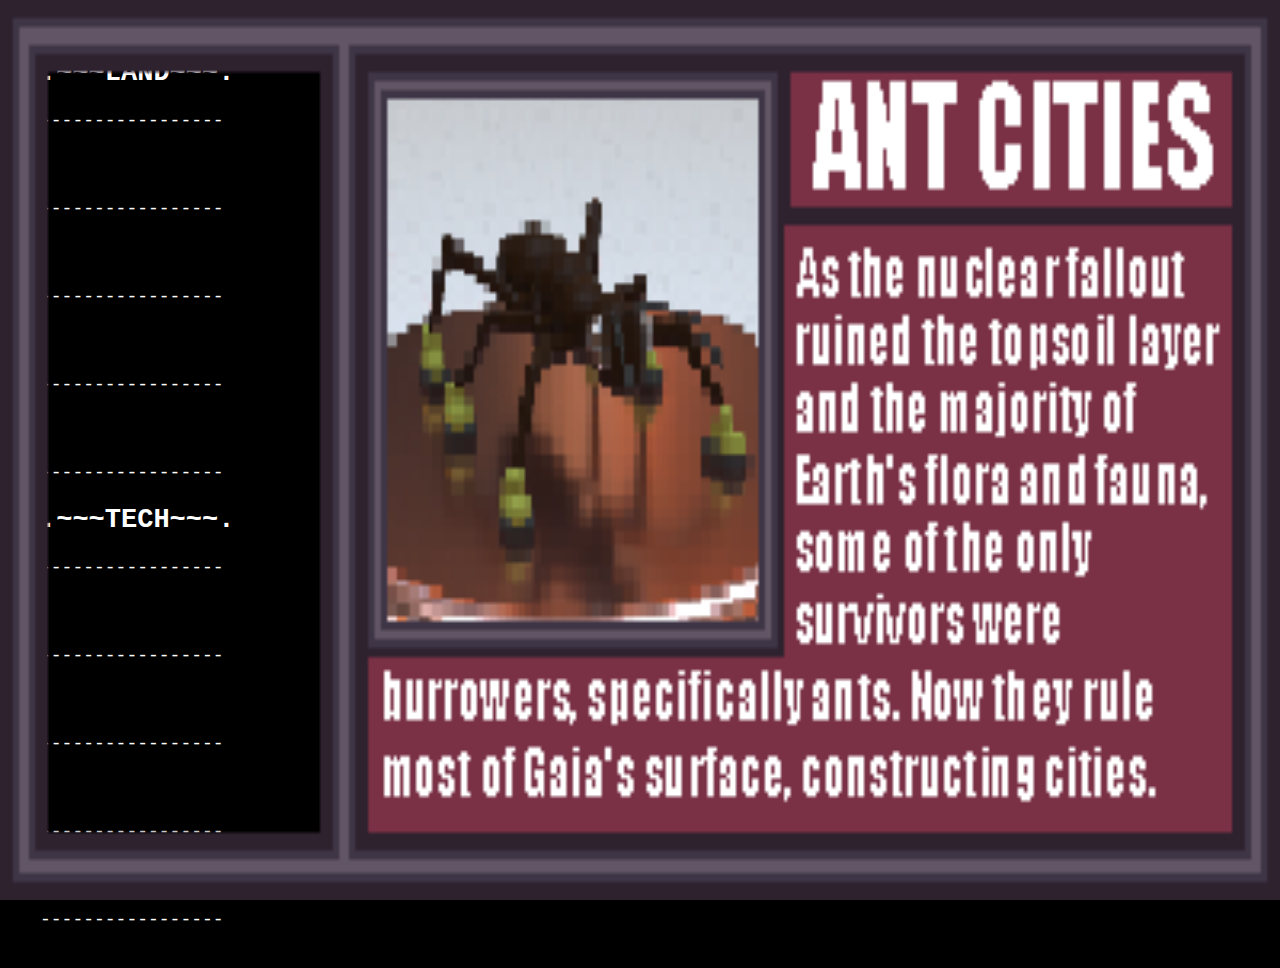
<file: antCity.html>
<!DOCTYPE html>
<html>
  <head>
    <title>Gaia</title>
    <link rel="stylesheet" type="text/css" href="stylesS.css">
  </head>
  
<body>
    <div class="sidebar">
     
      <ul>
        <h2>.~~~LAND~~~.</h2>
        <p>-----------------</p>
        <li><a href="solarField.html">Field Lore I</a></li>
        <p>-----------------</p>
        <li><a href="solarLily.html">Field Lore II</a></li>
        <p>-----------------</p>
        <li><a href="solarSucculent.html">Field Lore III</a></li>
        <p>-----------------</p>
        <li><a href="sproutFrame.html">Field Lore IV</a></li>
        <p>-----------------</p>
        <!-- Add more links as needed -->
      </ul>
      <ul>
        <h2>.~~~TECH~~~.</h2>
        <p>-----------------</p>
        <li><a href="WRM.html">Tech Lore I</a></li>
        <p>-----------------</p>
        <li><a href="WRMModule.html">Tech Lore II</a></li>
        <p>-----------------</p>
        <li><a href="antCity.html">Tech Lore III</a></li>
        <p>-----------------</p>
        <li><a href="antSPYDR.html">Tech Lore IV</a></li>
        <p>-----------------</p>
        <!-- Add more links as needed -->
      </ul>
      
    </div>
  <div class="container">
    <div class="main-content">
      <img src="antCity.png" alt="Main Image">
    </div>
  </div>
</body>
</html>
</file>
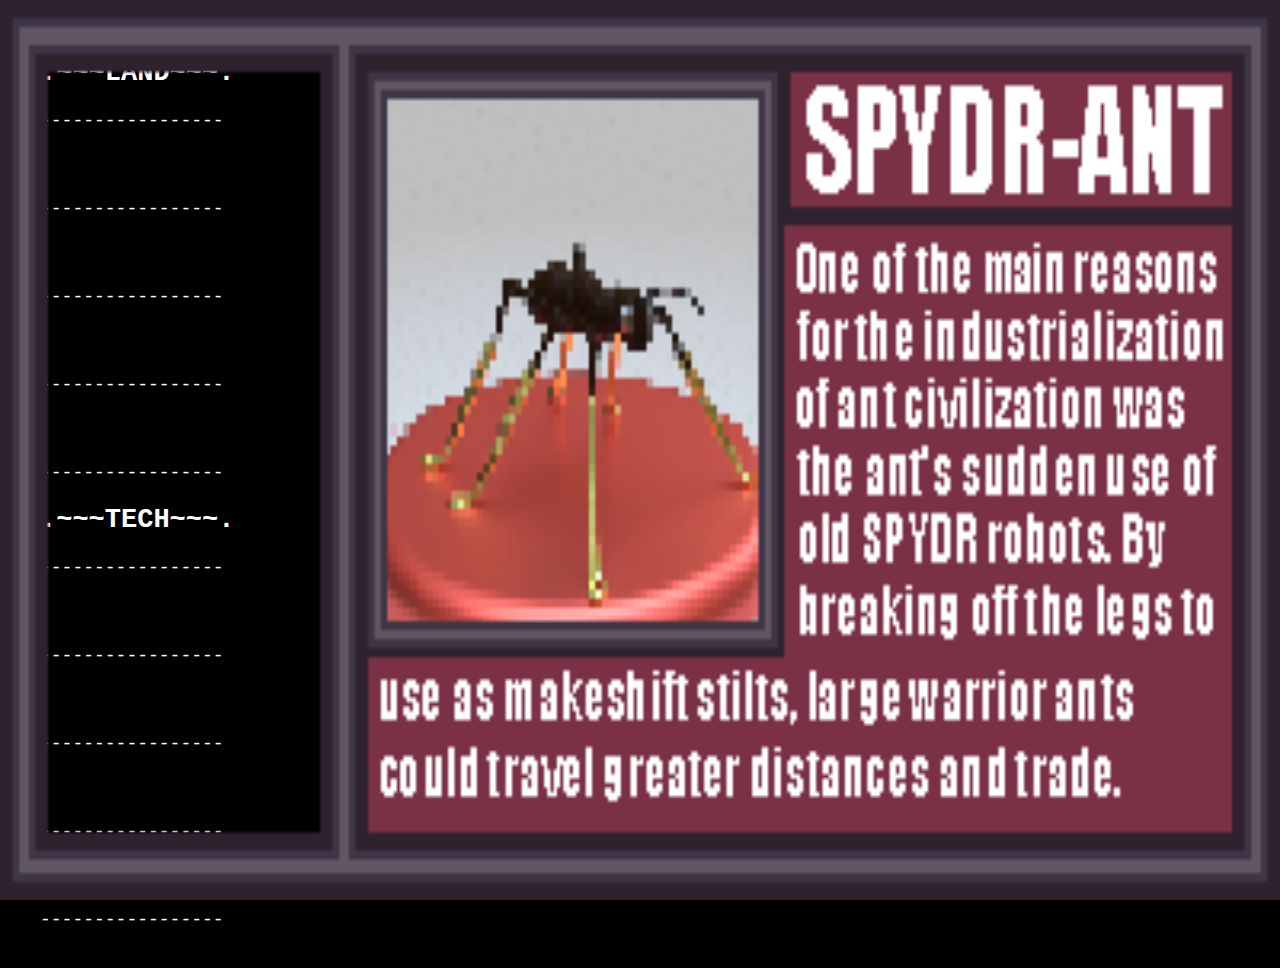
<file: antSPYDR.html>
<!DOCTYPE html>
<html>
  <head>
    <title>Gaia</title>
    <link rel="stylesheet" type="text/css" href="stylesS.css">
  </head>
  
<body>
    <div class="sidebar">
     
      <ul>
        <h2>.~~~LAND~~~.</h2>
        <p>-----------------</p>
        <li><a href="solarField.html">Field Lore I</a></li>
        <p>-----------------</p>
        <li><a href="solarLily.html">Field Lore II</a></li>
        <p>-----------------</p>
        <li><a href="solarSucculent.html">Field Lore III</a></li>
        <p>-----------------</p>
        <li><a href="sproutFrame.html">Field Lore IV</a></li>
        <p>-----------------</p>
        <!-- Add more links as needed -->
      </ul>
      <ul>
        <h2>.~~~TECH~~~.</h2>
        <p>-----------------</p>
        <li><a href="WRM.html">Tech Lore I</a></li>
        <p>-----------------</p>
        <li><a href="WRMModule.html">Tech Lore II</a></li>
        <p>-----------------</p>
        <li><a href="antCity.html">Tech Lore III</a></li>
        <p>-----------------</p>
        <li><a href="antSPYDR.html">Tech Lore IV</a></li>
        <p>-----------------</p>
        <!-- Add more links as needed -->
      </ul>
      
    </div>
  <div class="container">
    <div class="main-content">
      <img src="antSPYDR.png" alt="Main Image">
    </div>
  </div>
</body>
</html>
</file>
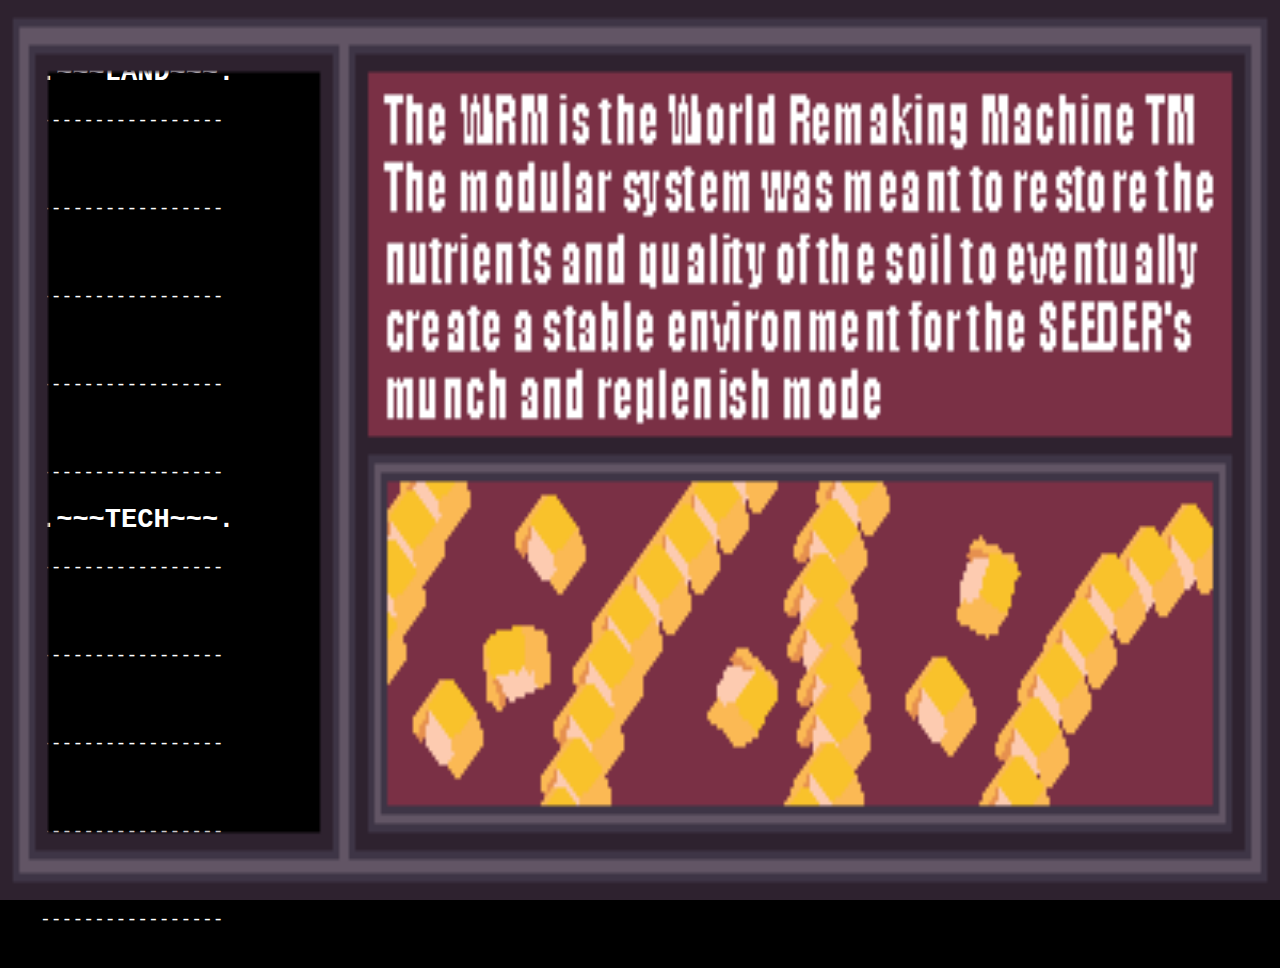
<file: Mulchers.html>
<!DOCTYPE html>
<html>
  <head>
    <title>Gaia</title>
    <link rel="stylesheet" type="text/css" href="stylesS.css">
  </head>
  
<body>
       <div class="sidebar">
     
      <ul>
        <h2>.~~~LAND~~~.</h2>
        <p>-----------------</p>
        <li><a href="sproutFrame.html">Field Lore I</a></li>
        <p>-----------------</p>
        <li><a href="solarLily.html">Field Lore II</a></li>
        <p>-----------------</p>
        <li><a href="#">Field Lore III</a></li>
        <p>-----------------</p>
        <li><a href="#">Field Lore IV</a></li>
        <p>-----------------</p>
        <!-- Add more links as needed -->
      </ul>
      <ul>
        <h2>.~~~TECH~~~.</h2>
        <p>-----------------</p>
        <li><a href="Mulchers.html">Tech Lore I</a></li>
        <p>-----------------</p>
        <li><a href="#">Tech Lore II</a></li>
        <p>-----------------</p>
        <li><a href="#">Tech Lore III</a></li>
        <p>-----------------</p>
        <li><a href="#">Tech Lore IV</a></li>
        <p>-----------------</p>
        <!-- Add more links as needed -->
      </ul>
      
    </div>
    <div class="main-content">
      <img src="Mulchers.png" alt="Main Image">
    </div>
  </div>
</body>
</html>
</file>
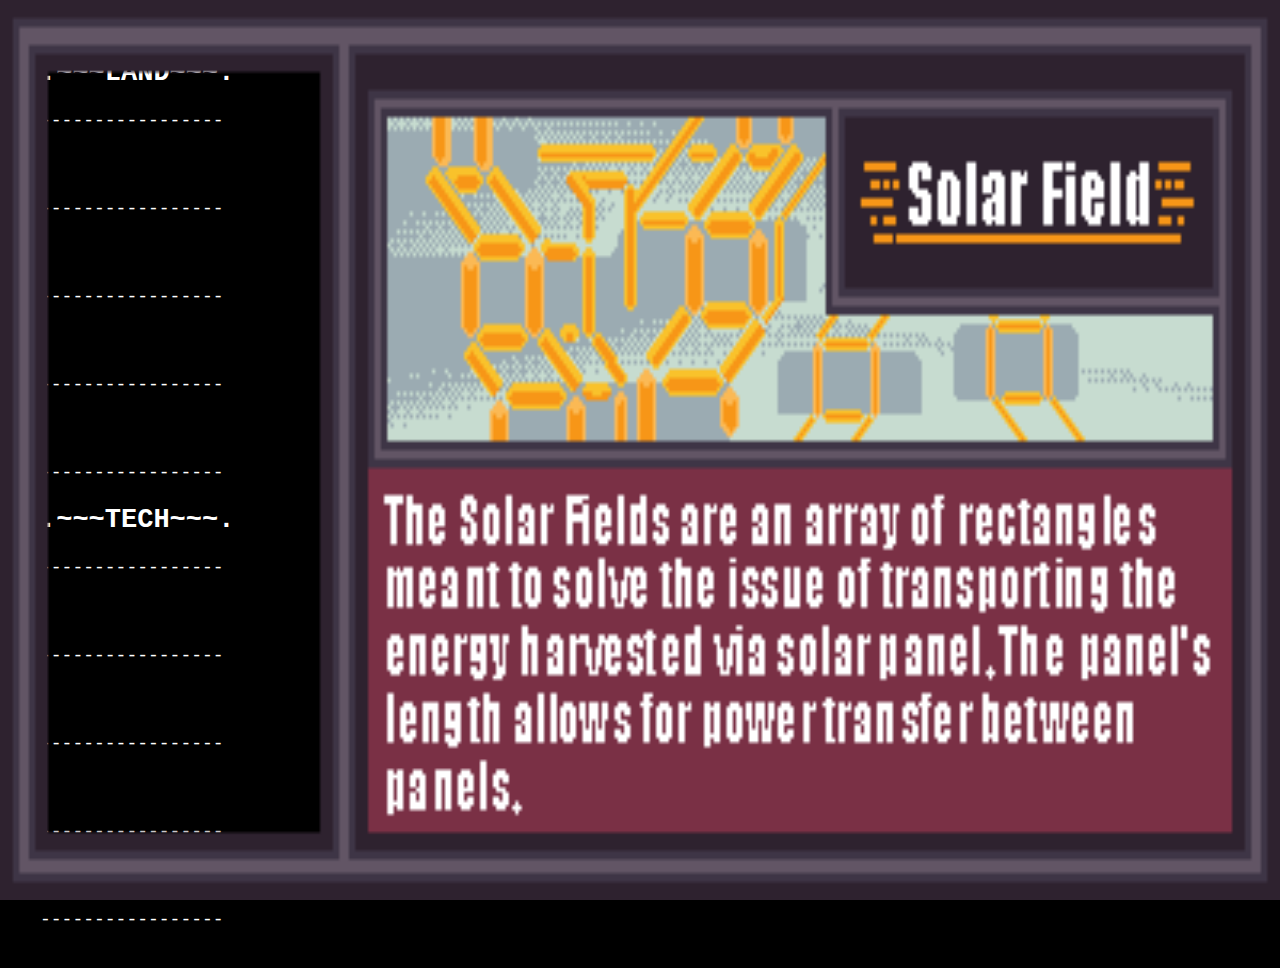
<file: solarField.html>
<!DOCTYPE html>
<html>
  <head>
    <title>Gaia</title>
    <link rel="stylesheet" type="text/css" href="stylesS.css">
  </head>
  
<body>
    <div class="sidebar">
     
      <ul>
        <h2>.~~~LAND~~~.</h2>
        <p>-----------------</p>
        <li><a href="solarField.html">Field Lore I</a></li>
        <p>-----------------</p>
        <li><a href="solarLily.html">Field Lore II</a></li>
        <p>-----------------</p>
        <li><a href="solarSucculent.html">Field Lore III</a></li>
        <p>-----------------</p>
        <li><a href="sproutFrame.html">Field Lore IV</a></li>
        <p>-----------------</p>
        <!-- Add more links as needed -->
      </ul>
      <ul>
        <h2>.~~~TECH~~~.</h2>
        <p>-----------------</p>
        <li><a href="WRM.html">Tech Lore I</a></li>
        <p>-----------------</p>
        <li><a href="WRMModule.html">Tech Lore II</a></li>
        <p>-----------------</p>
        <li><a href="antCity.html">Tech Lore III</a></li>
        <p>-----------------</p>
        <li><a href="antSPYDR.html">Tech Lore IV</a></li>
        <p>-----------------</p>
        <!-- Add more links as needed -->
      </ul>
      
    </div>
  <div class="container">
    <div class="main-content">
      <img src="solarField.png" alt="Main Image">
    </div>
  </div>
</body>
</html>
</file>
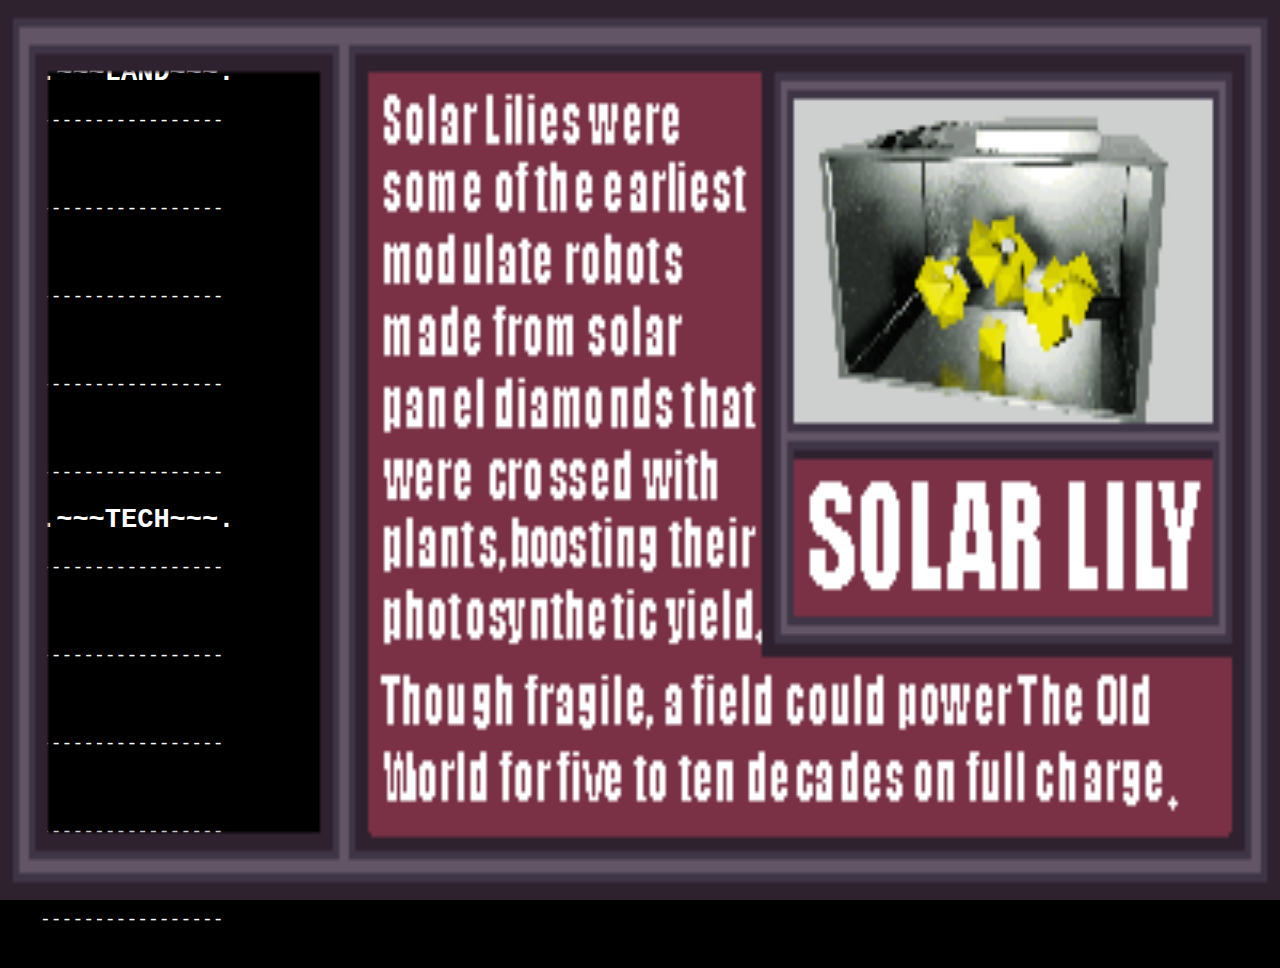
<file: solarLily.html>
<!DOCTYPE html>
<html>
  <head>
    <title>Gaia</title>
    <link rel="stylesheet" type="text/css" href="stylesS.css">
  </head>
  
<body>
    <div class="sidebar">
     
      <ul>
        <h2>.~~~LAND~~~.</h2>
        <p>-----------------</p>
        <li><a href="solarField.html">Field Lore I</a></li>
        <p>-----------------</p>
        <li><a href="solarLily.html">Field Lore II</a></li>
        <p>-----------------</p>
        <li><a href="solarSucculent.html">Field Lore III</a></li>
        <p>-----------------</p>
        <li><a href="sproutFrame.html">Field Lore IV</a></li>
        <p>-----------------</p>
        <!-- Add more links as needed -->
      </ul>
      <ul>
        <h2>.~~~TECH~~~.</h2>
        <p>-----------------</p>
        <li><a href="WRM.html">Tech Lore I</a></li>
        <p>-----------------</p>
        <li><a href="WRMModule.html">Tech Lore II</a></li>
        <p>-----------------</p>
        <li><a href="antCity.html">Tech Lore III</a></li>
        <p>-----------------</p>
        <li><a href="antSPYDR.html">Tech Lore IV</a></li>
        <p>-----------------</p>
        <!-- Add more links as needed -->
      </ul>
      
    </div>
  <div class="container">
    <div class="main-content">
      <img src="solarLily.gif" alt="Main Image">
    </div>
  </div>
</body>
</html>
</file>
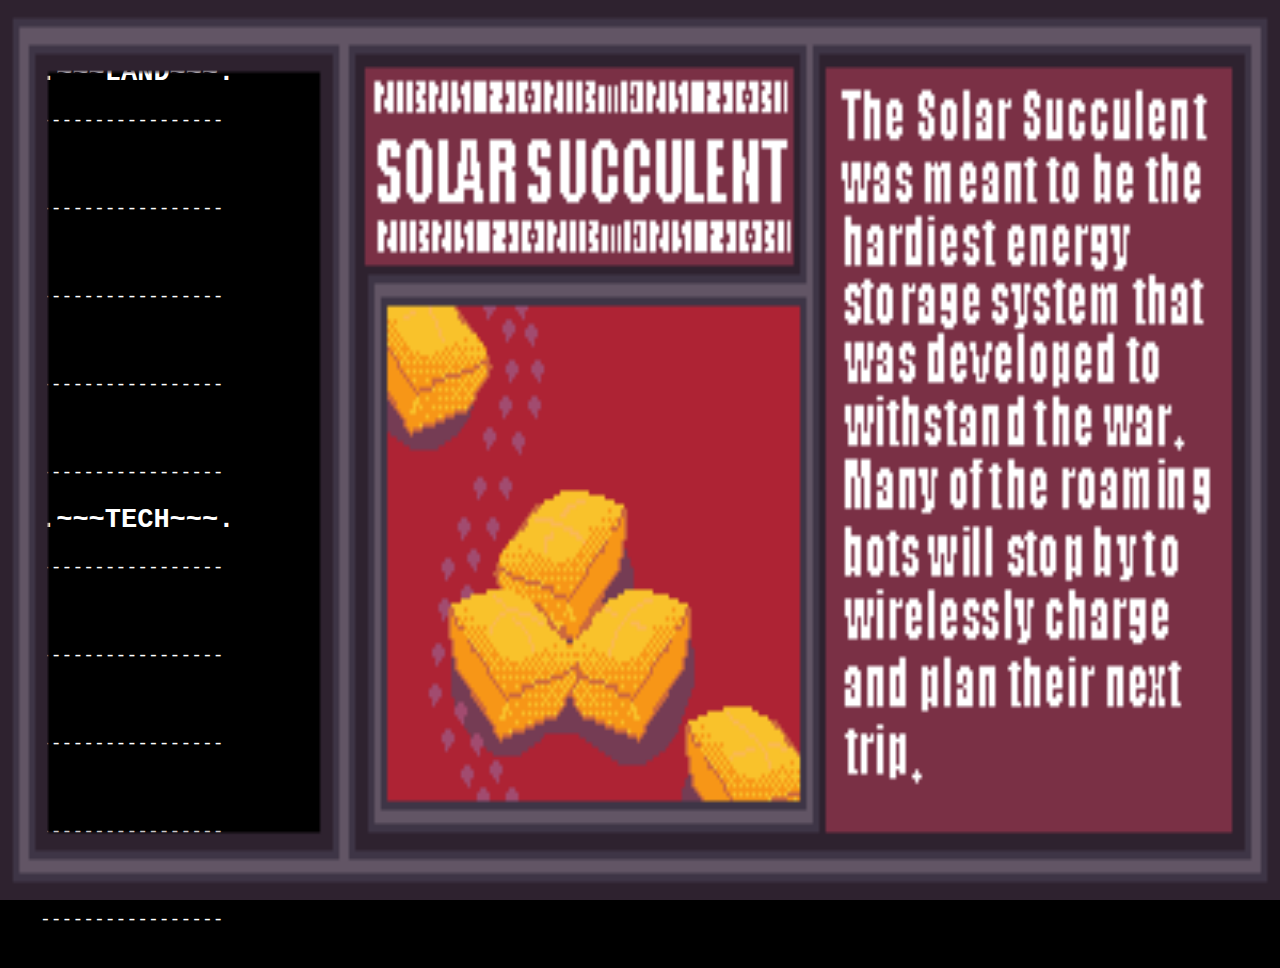
<file: solarSucculent.html>
<!DOCTYPE html>
<html>
  <head>
    <title>Gaia</title>
    <link rel="stylesheet" type="text/css" href="stylesS.css">
  </head>
  
<body>
    <div class="sidebar">
     
      <ul>
        <h2>.~~~LAND~~~.</h2>
        <p>-----------------</p>
        <li><a href="solarField.html">Field Lore I</a></li>
        <p>-----------------</p>
        <li><a href="solarLily.html">Field Lore II</a></li>
        <p>-----------------</p>
        <li><a href="solarSucculent.html">Field Lore III</a></li>
        <p>-----------------</p>
        <li><a href="sproutFrame.html">Field Lore IV</a></li>
        <p>-----------------</p>
        <!-- Add more links as needed -->
      </ul>
      <ul>
        <h2>.~~~TECH~~~.</h2>
        <p>-----------------</p>
        <li><a href="WRM.html">Tech Lore I</a></li>
        <p>-----------------</p>
        <li><a href="WRMModule.html">Tech Lore II</a></li>
        <p>-----------------</p>
        <li><a href="antCity.html">Tech Lore III</a></li>
        <p>-----------------</p>
        <li><a href="antSPYDR.html">Tech Lore IV</a></li>
        <p>-----------------</p>
        <!-- Add more links as needed -->
      </ul>
      
    </div>
  <div class="container">
    <div class="main-content">
      <img src="SolarSucculent.png" alt="Main Image">
    </div>
  </div>
</body>
</html>
</file>
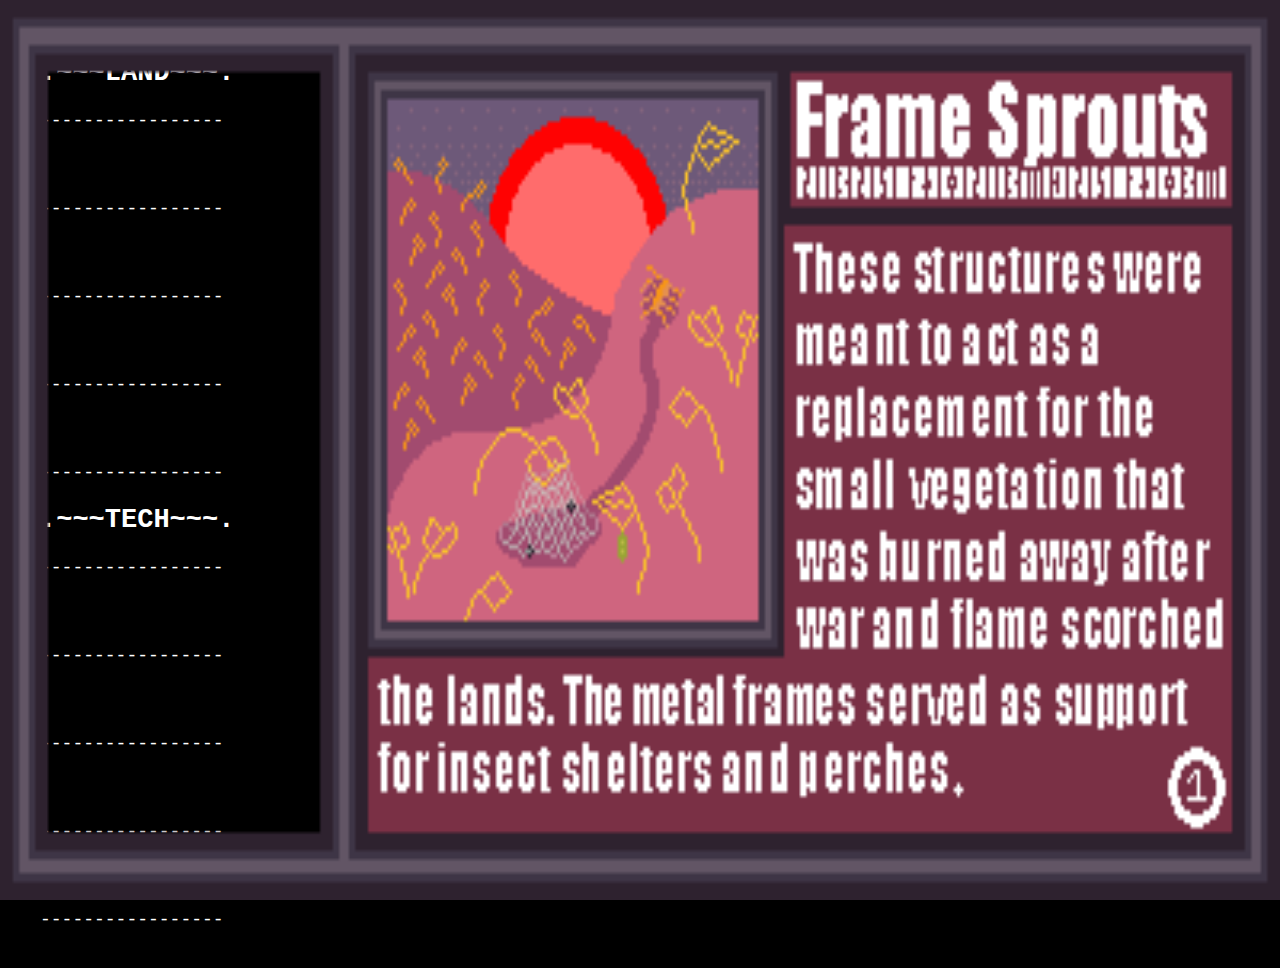
<file: sproutFrame.html>
<!DOCTYPE html>
<html>
  <head>
    <title>Gaia</title>
    <link rel="stylesheet" type="text/css" href="stylesS.css">
  </head>
  
<body>
    <div class="sidebar">
     
      <ul>
        <h2>.~~~LAND~~~.</h2>
        <p>-----------------</p>
        <li><a href="solarField.html">Field Lore I</a></li>
        <p>-----------------</p>
        <li><a href="solarLily.html">Field Lore II</a></li>
        <p>-----------------</p>
        <li><a href="solarSucculent.html">Field Lore III</a></li>
        <p>-----------------</p>
        <li><a href="sproutFrame.html">Field Lore IV</a></li>
        <p>-----------------</p>
        <!-- Add more links as needed -->
      </ul>
      <ul>
        <h2>.~~~TECH~~~.</h2>
        <p>-----------------</p>
        <li><a href="WRM.html">Tech Lore I</a></li>
        <p>-----------------</p>
        <li><a href="WRMModule.html">Tech Lore II</a></li>
        <p>-----------------</p>
        <li><a href="antCity.html">Tech Lore III</a></li>
        <p>-----------------</p>
        <li><a href="antSPYDR.html">Tech Lore IV</a></li>
        <p>-----------------</p>
        <!-- Add more links as needed -->
      </ul>
      
    </div>
  <div class="container">
    <div class="main-content">
      <img src="sproutFrame.png" alt="Main Image">
    </div>
  </div>
</body>
</html>
</file>
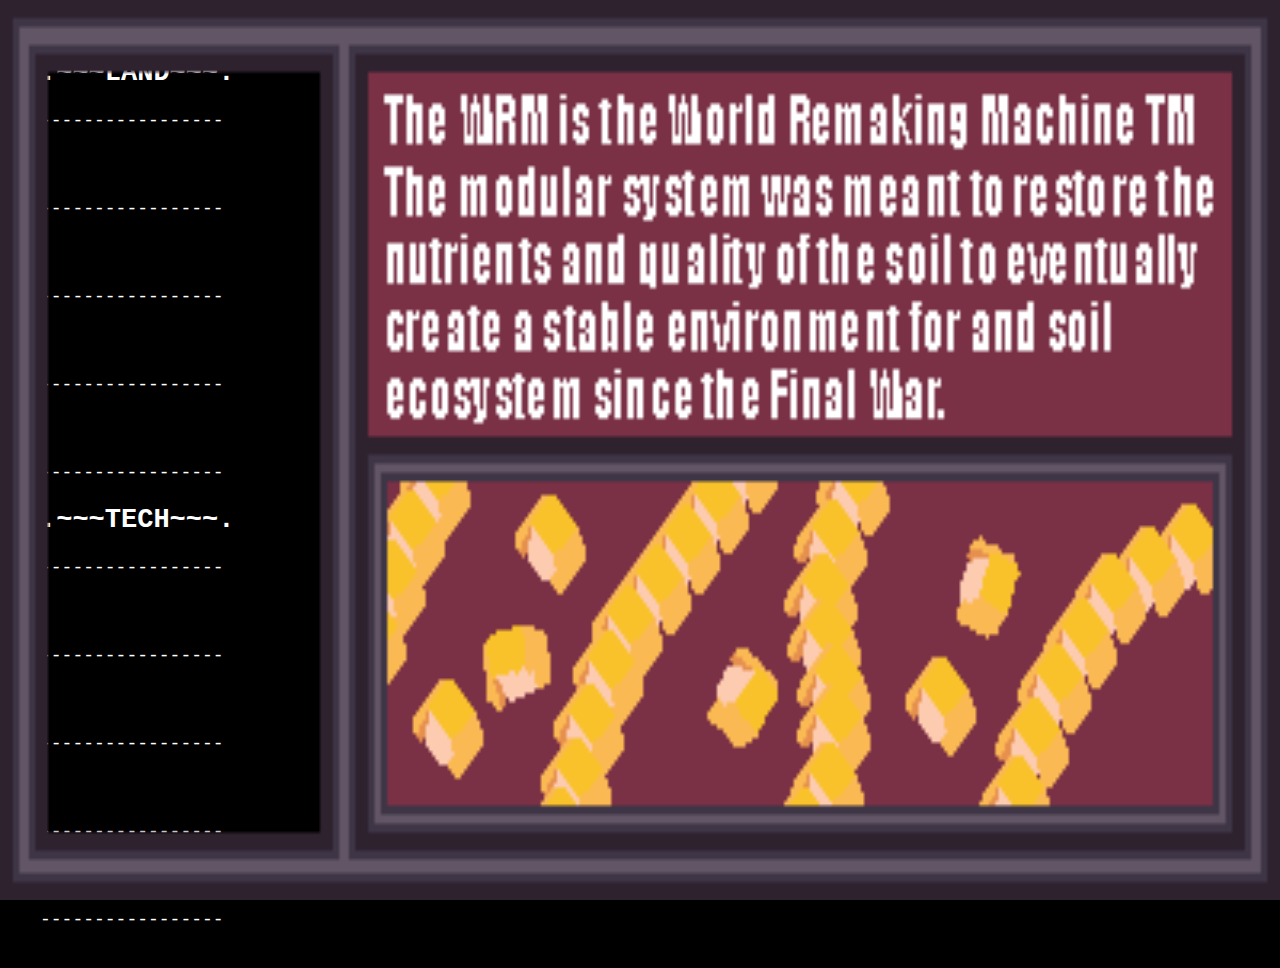
<file: WRM.html>
<!DOCTYPE html>
<html>
  <head>
    <title>Gaia</title>
    <link rel="stylesheet" type="text/css" href="stylesS.css">
  </head>
  
<body>
    <div class="sidebar">
     
      <ul>
        <h2>.~~~LAND~~~.</h2>
        <p>-----------------</p>
        <li><a href="solarField.html">Field Lore I</a></li>
        <p>-----------------</p>
        <li><a href="solarLily.html">Field Lore II</a></li>
        <p>-----------------</p>
        <li><a href="solarSucculent.html">Field Lore III</a></li>
        <p>-----------------</p>
        <li><a href="sproutFrame.html">Field Lore IV</a></li>
        <p>-----------------</p>
        <!-- Add more links as needed -->
      </ul>
      <ul>
        <h2>.~~~TECH~~~.</h2>
        <p>-----------------</p>
        <li><a href="WRM.html">Tech Lore I</a></li>
        <p>-----------------</p>
        <li><a href="WRMModule.html">Tech Lore II</a></li>
        <p>-----------------</p>
        <li><a href="antCity.html">Tech Lore III</a></li>
        <p>-----------------</p>
        <li><a href="antSPYDR.html">Tech Lore IV</a></li>
        <p>-----------------</p>
        <!-- Add more links as needed -->
      </ul>
      
    </div>
  <div class="container">
    <div class="main-content">
      <img src="WRM.png" alt="Main Image">
    </div>
  </div>
</body>
</html>
</file>
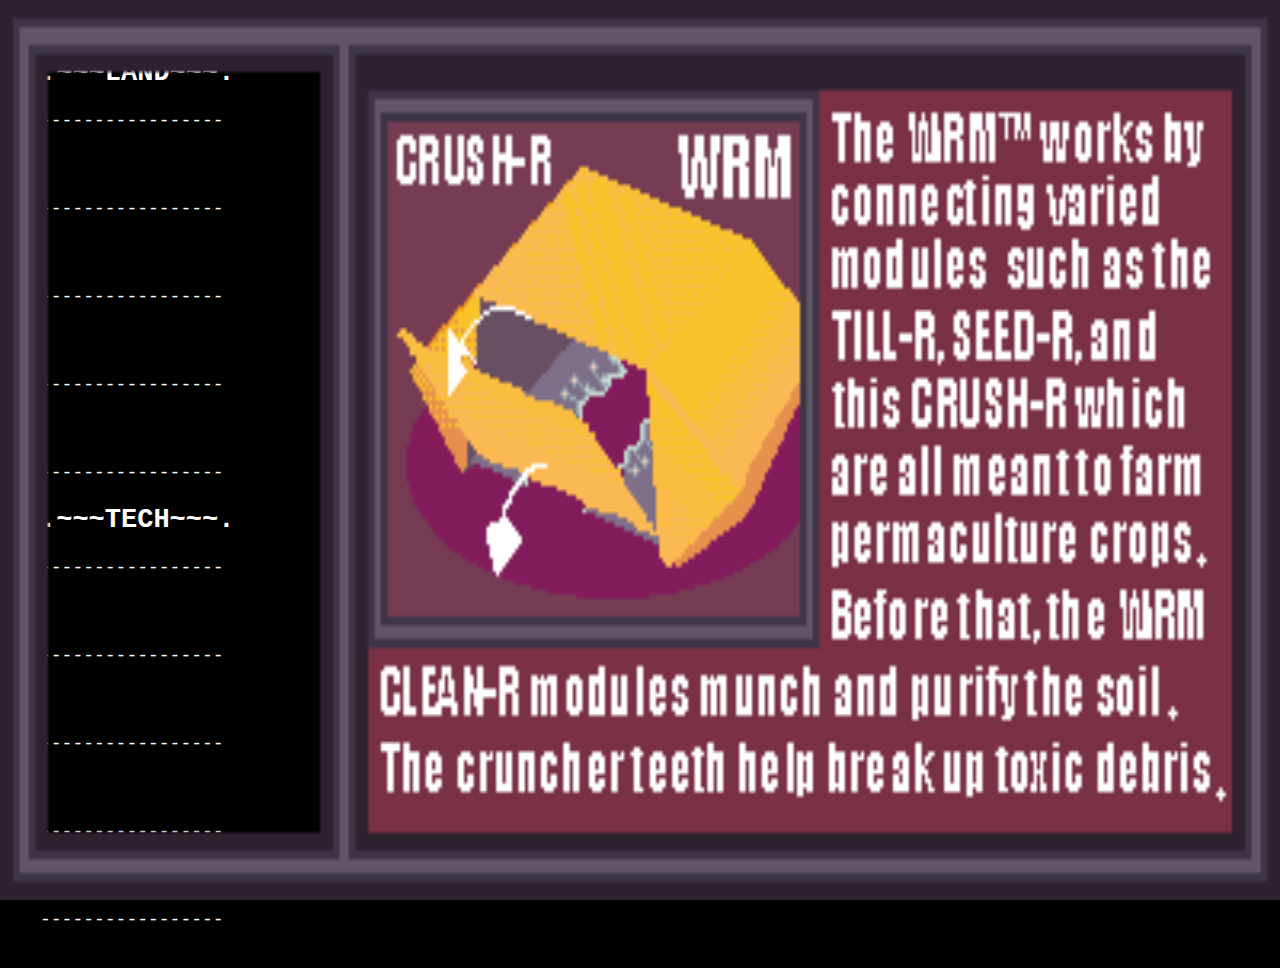
<file: WRMModule.html>
<!DOCTYPE html>
<html>
  <head>
    <title>Gaia</title>
    <link rel="stylesheet" type="text/css" href="stylesS.css">
  </head>
  
<body>
    <div class="sidebar">
     
      <ul>
        <h2>.~~~LAND~~~.</h2>
        <p>-----------------</p>
        <li><a href="solarField.html">Field Lore I</a></li>
        <p>-----------------</p>
        <li><a href="solarLily.html">Field Lore II</a></li>
        <p>-----------------</p>
        <li><a href="solarSucculent.html">Field Lore III</a></li>
        <p>-----------------</p>
        <li><a href="sproutFrame.html">Field Lore IV</a></li>
        <p>-----------------</p>
        <!-- Add more links as needed -->
      </ul>
      <ul>
        <h2>.~~~TECH~~~.</h2>
        <p>-----------------</p>
        <li><a href="WRM.html">Tech Lore I</a></li>
        <p>-----------------</p>
        <li><a href="WRMModule.html">Tech Lore II</a></li>
        <p>-----------------</p>
        <li><a href="antCity.html">Tech Lore III</a></li>
        <p>-----------------</p>
        <li><a href="antSPYDR.html">Tech Lore IV</a></li>
        <p>-----------------</p>
        <!-- Add more links as needed -->
      </ul>
      
    </div>
  <div class="container">
    <div class="main-content">
      <img src="WRMModule.png" alt="Main Image">
    </div>
  </div>
</body>
</html>
</file>
<file: stylesS.css>
9989@font-face {
  font-family: pixel;
  src: url(pixelFont.ttf);
}
@media only screen and (max-width: 480px) {
body, html {
    font-family: 'pixel', monospace;
      margin: 0;
      padding: 0;
      background-color: #000;
      color: #fff;
      font-size: 12px;
    height: 100%;

    background-size: cover;
    background-position: center center;
    background-attachment: fixed;
  }
}

@media only screen and (min-width: 780px) {
  body, html {
      font-family: 'pixel', monospace;
        margin: 0;
        padding: 0;
        background-color: #000;
        color: #fff;
        font-size: 12px;
      height: 100%;
  
      background-size: cover;
      background-position: center center;
      background-attachment: fixed;
    }
  }

  img {
    width: 100%;
    height: 100%;
    position: fixed;
    left: 0rem;
    z-index: 3;
    pointer-events:none;
    background:none ;
  }
  .container {
    display: flex;
    height: 100%;
    
  }
  
  .sidebar {
    width: 25%; /* 1/4th of the container */
    position: absolute;
    overflow-y: auto; /* Enable vertical scrollbar */
    font-family: 'pixel', monospace;
    font-size: 18px;
    left: 0rem;
    top: 3rem;
    z-index: 2;
  }
  
  .main-content {
    width: 100%; /* 3/4th of the container */
  }
  
  ul {
    list-style-type: none;
    
  }
  
  li {
    padding:.5rem;
    padding-left: 3rem;
  }
  a:link {
    background-color: clear;
    padding: 0px 0px 0px 0px;
    text-decoration: none;
}
/*
  a:hover {
    color: green;
    transition: all 1s ease;
  }
  */
  
  /* Move non-visited links to the right */
   li a:not(link) {
    color: black;
    background-color: clear;
 /* Adjust the left margin as needed */
  }
  
  li a:visited {
    color: white;
    text-decoration: underline;
    padding: 0px;
  }
  
  .sidebar ul li a:active {
    color: blue;
  }

  ul p {
    color:white;
    background-color: black;
  }
</file>
